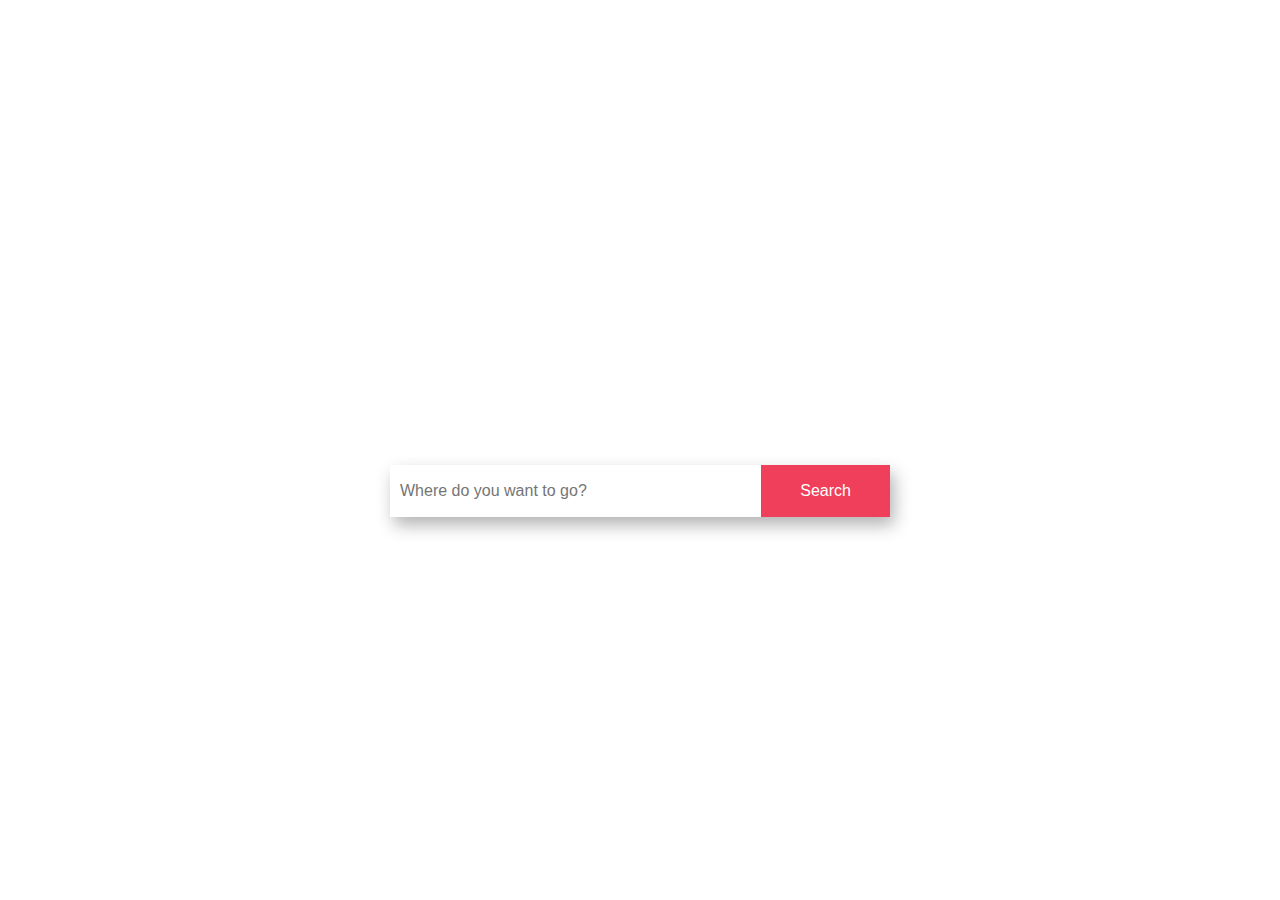
<file: Travelopia/index.html>
<!DOCTYPE html>
<html lang="en">
<head>
    <meta charset="UTF-8">
    <meta name="viewport" content="width=device-width, initial-scale=1.0">
    <title>Travelopia</title>
    <link rel="stylesheet" href="/Travelopia css/style.css">
</head>
<body>
    <div class="container">
        <header>
            <h2><a href="#">Travelopia</a></h2>
            <nav>
                <ul>
                    <li>
                        <a href="/Travelopia/hotels.html">Hotels</a>
                    </li>
                    <li>
                        <a href="/Travelopia/flights.html">Flights</a>
                    </li>
                    <li>
                        <a href="/Travelopia/Tours.html">Tours</a>
                    </li>
                    <li>
                        <a href="#" class="button">Register/log in</a>
                    </li>
                </ul>
            </nav>
        </header>
        <div class="cover">
            <h1>Discover What's out there!</h1>
            <form class="flex_form">
                <input type="search" placeholder="Where do you want to go?">
                <input type="submit" value="Search">
            </form>
            <div id="made_by">Designed by <a href="#">Shahbaz Alam</a></div>

        </div>

    </div>

    <!-- Create three pages for flights, hotels and tours and link them with this page.

Make sure all the pages are responsive. -->
    
</body>
</html>
</file>
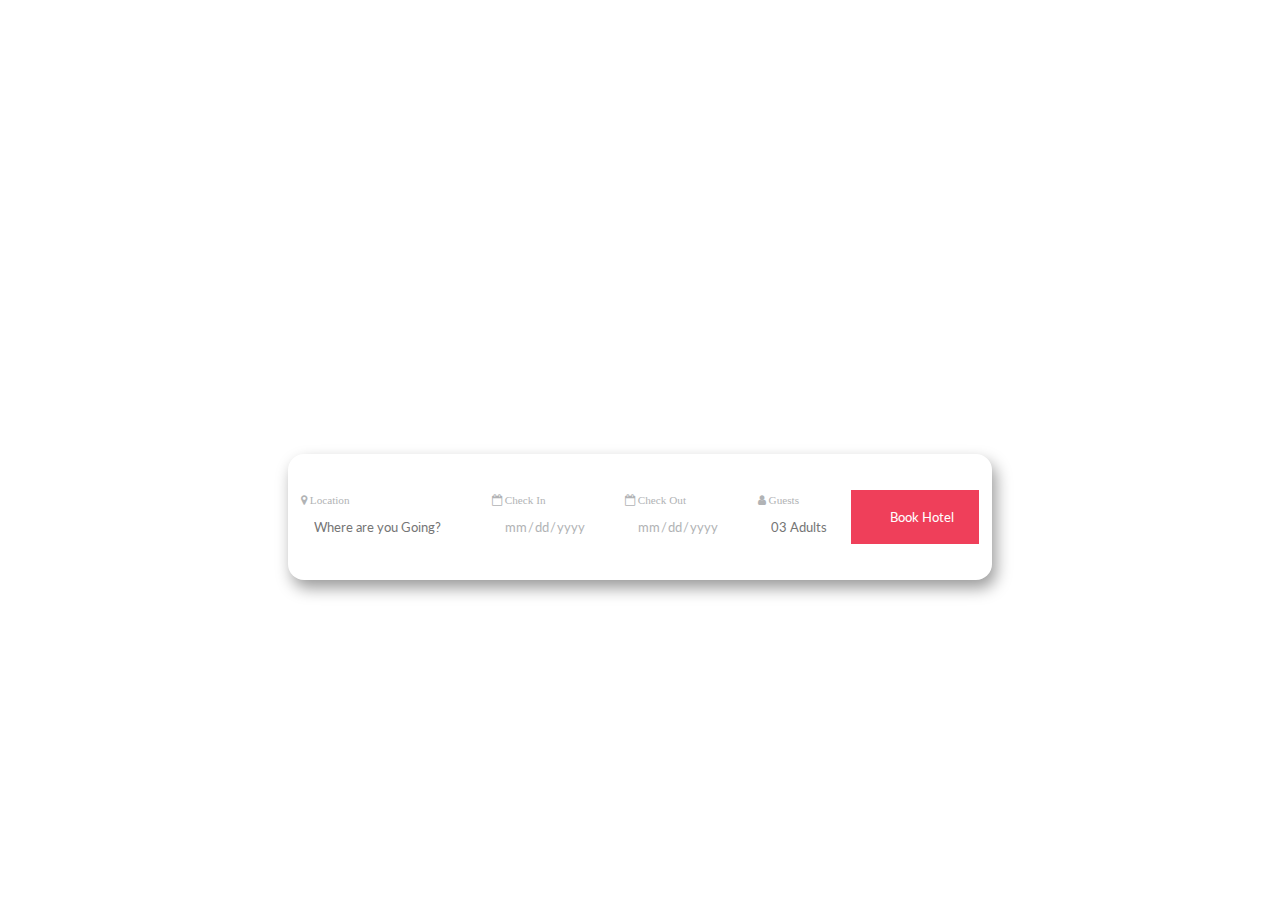
<file: Travelopia/hotels.html>
<!DOCTYPE html>
<html lang="en">
<head>
    <meta charset="UTF-8">
    <meta name="viewport" content="width=device-width, initial-scale=1.0">
    <title>Travelopia</title>
    <link rel="stylesheet" href="/Travelopia css/hotels.css">
    <link rel="stylesheet" href="https://cdnjs.cloudflare.com/ajax/libs/font-awesome/4.7.0/css/font-awesome.min.css">
</head>
<body>
    <div class="container">
        <header>
            <h2><a href="/Travelopia/index.html">Travelopia</a></h2>
            <nav>
                <ul>
                    <li>
                        <a href="/Travelopia/index.html">Home</a>
                    </li>
                    <li>
                        <a href="/Travelopia/flights.html">Flights</a>
                    </li>
                    <li>
                        <a href="/Travelopia/Tours.html">Tours</a>
                    </li>
                    <li>
                        <a href="#" class="button">Register/log in</a>
                    </li>
                </ul>
            </nav>
        </header>
        <div class="cover">
              <h1>Discover A Hotel That Defines</h1>
              <h1>A New Dimension Of Luxury</h1>
           <div id="body_form">
            <div class="body_form_detail">
                <i class="fa fa-map-marker"> Location</i>
                <input type="search" placeholder="Where are you Going?">
            </div>
            <div class="body_form_detail">
                <i class="fa fa-calendar-o"> Check In</i>
                <input type="date" class="calender">
            </div>
            <div class="body_form_detail">
                <i class="fa fa-calendar-o"> Check Out</i>
                <input type="date" class="calender">
            </div>
            <div class="body_form_detail" id="number">
                <i class="fa fa-user"> Guests</i>
                <input type="number" placeholder="03 Adults">
            </div>
            <input type="submit" value="Book Hotel" id="button">

           </div>
            <div id="made_by">Designed by <a href="#">Shahbaz Alam</a></div>

        </div>

    </div>
</body>
</html>
</file>
<file: Travelopia css/style.css>
@import url('https://fonts.googleapis.com/css?family=lato:400,700');

*, *:before, *:after {
    box-sizing: inherit;
}
html {
    box-sizing: border-box;
}
body {
    font-family: 'lato', sans-serif;
    margin: 0;
    background: url('https://images.unsplash.com/photo-1511545922313-ff50d69d1173?ixlib=rb-4.0.3&ixid=M3wxMjA3fDB8MHxwaG90by1wYWdlfHx8fGVufDB8fHx8fA%3D%3D&auto=format&fit=crop&w=2074&q=80') no-repeat center center fixed;
    background-size: cover;
    overflow: hidden;
    color: #0a0a0b;
}
ul, nav {
    list-style: none;
    padding: 0;
}
a {
    color: white;
    text-decoration: none;
    opacity: 0.9;
}
a:hover {
    opacity: 1;
}
h1 {
    margin-top: 50%;
    font-size: 3rem;
    font-weight: 700;
    color: white;
    margin: 0 0 1.5rem;
}
header {
    position: absolute;
    top: 0;
    left: 0;
    z-index: 10;
    width: 100%;
    display: flex;
    justify-content: space-between;
    align-items: center;
    color: white;
    padding: 10px 100px 0px;

}
header nav ul {
    display: flex;
}
header nav li {
    margin: 0px 15px;
}
header nav li:first-child {
    margin-left: 0;
}
header nav li:last-child {
    margin-right: 0;
}
a.button {
    border: 1px solid rgba(255, 255, 255, 0.5);
    padding: 10px;
}

a.button:hover {
    background: #d73851;
    border: 1px solid #d73851;
}
.cover {
    height: 100vh;
    width: 100%;
    display: flex;
    flex-direction: column;
    justify-content: center;
    align-items: center;
}
.flex_form input[type="submit"] {
    background: #ef3f5a;
    border: 1px solid #ef3f5a;
    color: white;
    padding: 0 38px;
    cursor: pointer;
    transition: all 0.2s;
}
.flex_form input[type="submit"]:hover {
    background: #d73851;
    border: 1px solid  #d73851;
}
.flex_form {
    display: flex;
    z-index: 10;
    position: relative;
    width: 500px;
    box-shadow: 4px 8px 16px rgba(0, 0, 0, 0.3);
}
.flex_form > * {

    border: 0;
  
    padding: 0 0 0 10px;
  
    background: #fff;
  
    line-height: 50px;
  
    font-size: 1rem;
  
    border-radius: 0;
  
    outline: 0;
  
  }
  
   
  
  input[type="search"] {
  
    flex-basis: 500px;
  
  }
  
   
  
  #made_by {
  
    position: absolute;
  
    bottom: 0;
  
    right: 0;
  
    padding: 25px 100px;
  
    color: #fff;
  
  }
  
   
  
  @media all and (max-width: 800px) {
  
    body {
  
      font-size: 0.9rem;
  
    }
  
   
  
    .flex_form {
  
      width: 100%;
  
    }
  
   
  
    input[type="search"] {
  
      flex-basis: 100%;
  
    }
  
   
  
    .flex_form > * {
  
      font-size: 0.9rem;
  
    }
  
   
  
    header {
  
      flex-direction: column;
  
      padding: 10px !important;
  
    }
  
   
  
    header h2 {
  
      margin-bottom: 15px;
  
    }
  
   
  
    h1 {
  
      font-size: 3rem;
  
    }
  
   
  
    .cover {
  
      padding: 20px;
  
    }
  
   
  
    #made_by {
  
      padding: 30px 20px;
  
    }
  
  }
  
   
  
  @media all and (max-width:360px) {
  
    header nav li {
  
      margin: 0 10px;
  
    }
  
   
  
    .flex_form {
  
      display: flex;
  
      flex-direction: column;
  
    }
  
   
  
    input[type="search"] {
  
      flex-basis: 0;
  
    }
  
  }
</file>
<file: Travelopia css/hotels.css>
@import url('https://fonts.googleapis.com/css?family=lato:400,700');

*, *:before, *:after {
    box-sizing: inherit;
}
html {
    box-sizing: border-box;
}
body {
    font-family: 'lato', sans-serif;
    margin: 0;
    background: url('https://images.pexels.com/photos/2506990/pexels-photo-2506990.jpeg?auto=compress&cs=tinysrgb&w=1260&h=750&dpr=1') no-repeat center center fixed;
    background-size: cover;
    overflow: hidden;
    color: #0a0a0b;
}
ul, nav {
    list-style: none;
    padding: 0;
}
a {
    color: white;
    text-decoration: none;
    opacity: 0.9;
}
a:hover {
    opacity: 1;
}

header {
    position: absolute;
    top: 0;
    left: 0;
    z-index: 10;
    width: 100%;
    display: flex;
    justify-content: space-between;
    align-items: center;
    color: white;
    padding: 10px 100px 0px;

}
header nav ul {
    display: flex;
}
header nav li {
    margin: 0px 15px;
}
header nav li:first-child {
    margin-left: 0;
}
header nav li:last-child {
    margin-right: 0;
}
a.button {
    border: 1px solid rgba(255, 255, 255, 0.5);
    padding: 10px;
}

a.button:hover {
    background: #d73851;
    border: 1px solid #d73851;
}
.cover {
    height: 100vh;
    width: 100%;
    display: flex;
    flex-direction: column;
    justify-content: center;
    align-items: center;
}

h1 {
    margin-top: 50%;
    font-size: 2.5rem;
    font-weight: 700;
    color: white;
    margin: 0 0 1.2rem;
    text-align: left;
}
#body_form {
    height: 14vh;
    width: 55vw;
    padding: 0 1vw;
    z-index: 10;
    display: flex;
    flex-direction: row;
    align-items: center;
    justify-content: space-between;
    background: white;
    color: #b1b3b5;
    border-radius: 1rem;
    box-shadow: 4px 8px 16px rgba(0, 0, 0, 0.4);
}
.body_form_detail {
    display: flex;
    flex-direction: column;
}
.body_form_detail > i {
    font-size: .7rem;
}
.body_form_detail > input {
    margin-top: 0.5rem;
    margin-left: .7rem;
    height: 2vw;
    border: none;
    font-size: .8rem;
    color: #b1b3b5;
    font-family: 'lato', sans-serif;
    cursor: pointer;
    
}
.body_form_detail > input:focus {
    border: 0px;
    outline: none;
}
.body_form_detail > input[type='number']::-webkit-outer-spin-button, .body_form_detail > input[type='number']::-webkit-inner-spin-button {
    -webkit-appearance: none;
  margin: 0;
}
.calender::-webkit-calendar-picker-indicator {
    display: none;
}
#number {
    width: 6vw;
}
.cover input[type="submit"] {
    width: 10vw;
    height: 6vh;
    background: #ef3f5a;
    font-family: 'lato', sans-serif;
    border: 1px solid #ef3f5a;
    color: white;
    padding: 0 38px;
    cursor: pointer;
    transition: all 0.2s;
}
.cover input[type="submit"]:hover {
    background: #d73851;
    border: 1px solid  #d73851;
}
#made_by {
  
    position: absolute;
  
    bottom: 0;
  
    right: 0;
  
    padding: 25px 100px;
  
    color: #fff;
  
  }
  @media all and (max-width: 800px) {
  
    body {
  
      font-size: 0.9rem;
  
    }
  
    #body_form {
        width: 100%;
        height: 25vh;
        flex-direction: column;
        justify-content: center;
        align-items: center;
        font-size: 0.9rem;
  
    }
    .body_form_detail {
        width: 100%;
        height: 4vh;
        padding: 1vw 1.5vh;
        display: flex;
        flex-direction: row;
        align-items: center;
        justify-content: space-between;
        margin-bottom: 0.5vh;
    }
    
    .body_form_detail > input {
        margin-top: 0;
        height: 4vw;
        font-size: .8rem;  
        width: 70%;
    }
    .body_form_detail > i {
        width: 30%;
        font-size: .7rem;
    }
   
    #number {
        width: 100%;
        margin-top: 0;
        font-size: .8rem;  
        height: 4vh;
    }
    .cover input[type="submit"] {
        width: 70%;
        height: 3.2vh;
    }
  
    header {
  
      flex-direction: column;
  
      padding: 10px !important;
  
    }

    header h2 {
  
      margin-bottom: 15px;
  
    }

    h1 {
  
      font-size: 2rem;
  
    }

    .cover {
  
      padding: 20px;
  
    }

    #made_by {
  
      padding: 30px 20px;
  
    }
  
  }
  @media all and (max-width:360px) {
  
    header nav li {
  
      margin: 0 5px;
  
    }
  
   
  
    #body_detail {
        height: 40vh;
      display: flex;
      flex-direction: column;
  
    }
  
   
  
    input[type="search"] {
  
      flex-basis: 0;
  
    }
  
  }
</file>
